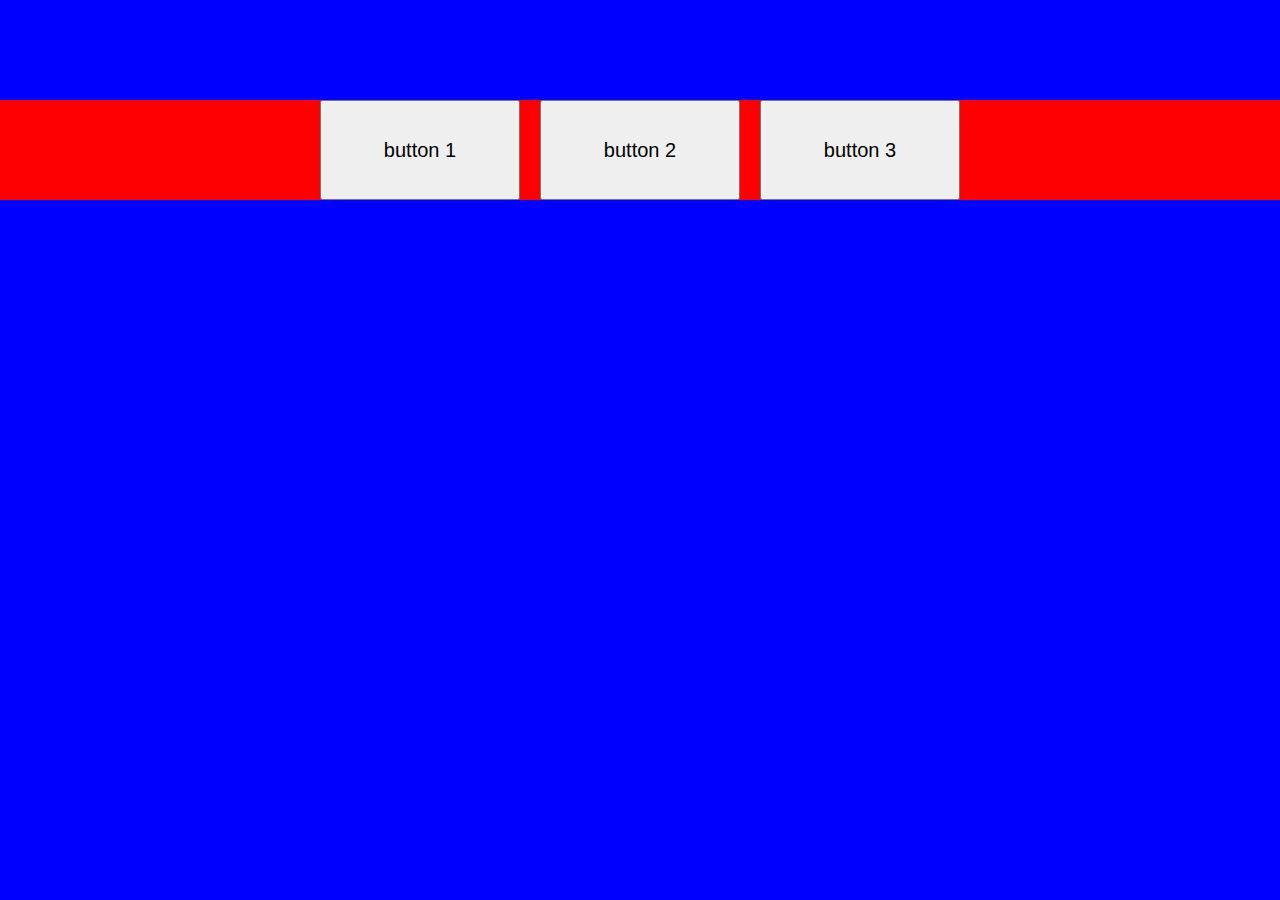
<file: index.html>
<!DOCTYPE html>
<html lang="ru">
  <head>
    <meta charset="UTF-8" />
    <meta name="viewport" content="width=device-width, initial-scale=1.0" />
    <link rel="stylesheet" href="./style/style.css" />
    <title>Homework 3</title>
  </head>
  <body>
    <header>
      <input type="button" value="button 1" id="button_one" onclick="task1()" />
      <input type="button" value="button 2" id="button_two" onclick="task2()" />
      <input
        type="button"
        value="button 3"
        id="button_three"
        onclick="destroyPage()"
      />
    </header>
    <script src="./script/script.js"></script>
  </body>
</html>
</file>
<file: style/style.css>
* {
  margin: 0;
  padding: 0;
}
body{
    background-color: blue;
}
header {
  margin-top: 100px;
  display: flex;
  justify-content: center;
  background-color: red;
}
input{
    width: 200px;
    height: 100px;
    font-size: 20px;
}
input:nth-child(2) {
  margin-left: 20px;
  margin-right: 20px;
}
</file>
